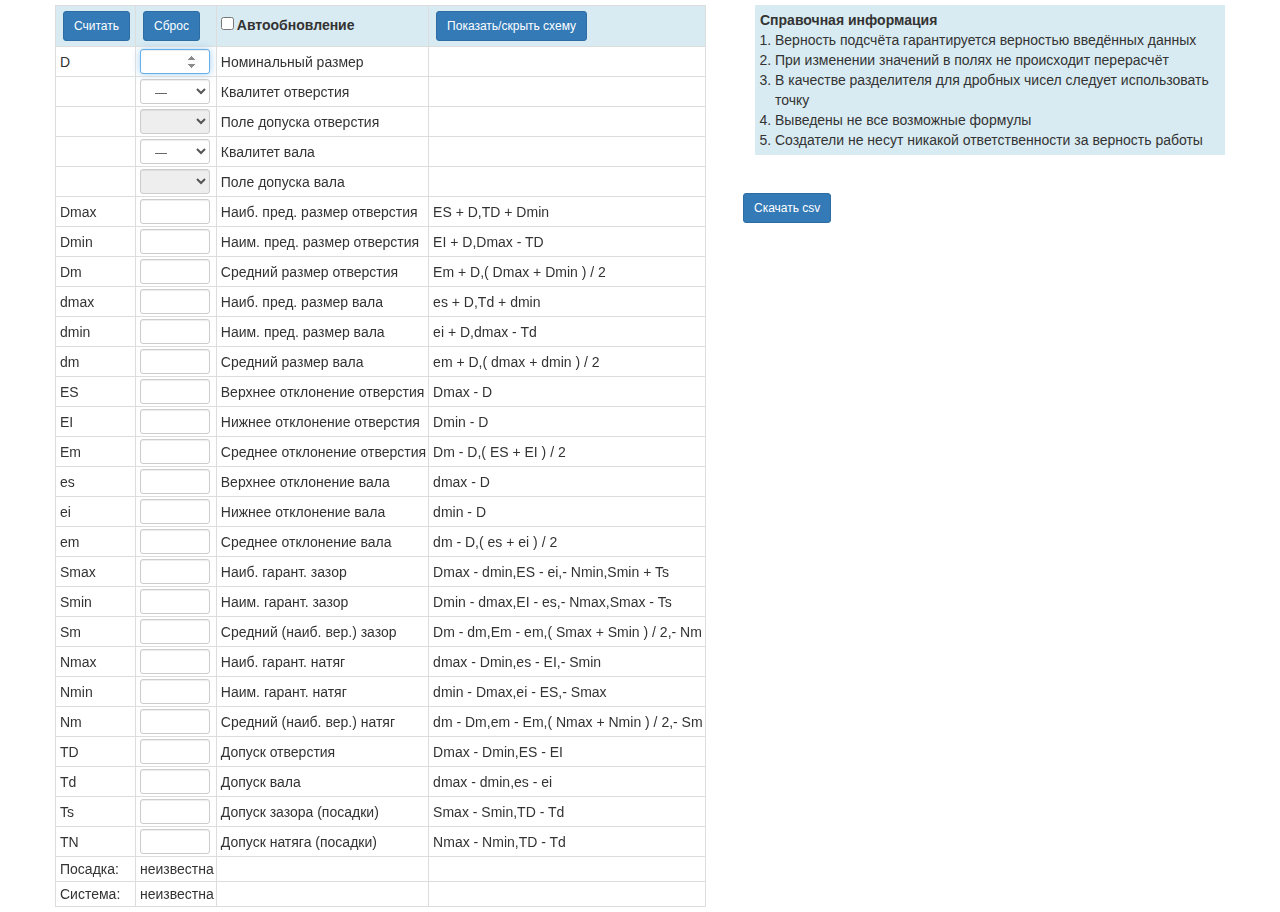
<file: index.html>
<!DOCTYPE html>
<html>
<head>
	<meta charset="UTF-8">
    <meta http-equiv="X-UA-Compatible" content="IE=edge">
    <meta name="viewport" content="width=device-width, initial-scale=1">
    <link rel="stylesheet" href="bower_components/bootstrap/dist/css/bootstrap.min.css">
	<link rel="stylesheet" href="css/style.css">
    <!--Icon made by Freepik from www.flaticon.com is licensed under CC BY 3.0-->
    <link href="[data-uri]" rel="icon" type="image/x-icon">
	<title>Калькулятор ОВЗ. Допуски и посадки</title>
</head>
<body>
<div class="container">
    <div class="row">


        <div class="col-md-7">
            <form>
                <table class="table-bordered table-hover">
                    <tr class="info">
                        <td><input type="button" value="Считать" class="btn calc btn-primary btn-sm"></td>
                        <td><input type="reset" value="Сброс" class="btn reset btn-primary btn-sm"></td>
                        <td><input type="checkbox" id="auto-upd"><label for="auto-upd">Автообновление</label>
                        </td>
                        <td><input type="button" value="Показать/скрыть схему" class="btn plot btn-primary btn-sm"></td>
                    </tr>
                </table>
            </form>
        </div>


        <div class="col-md-5">
            <div class="info">
                <b>Справочная информация</b><br>
                <ul>
                    <li>Верность подсчёта гарантируется верностью введённых данных</li>
                    <li>При изменении значений в полях не происходит перерасчёт</li>
                    <li>В качестве разделителя для дробных чисел следует использовать точку</li>
                    <li>Выведены не все возможные формулы</li>
                    <li>Создатели не несут никакой ответственности за верность работы</li>
                </ul>
            </div>
            <div class="graph">
                <div class="chart"></div>
                <div class="warn"></div>
            </div>
        </div>

        <input type="button" value="Скачать csv" class="btn csv btn-primary btn-sm">
    </div>
</div>
    <script src="bower_components/jquery/dist/jquery.min.js"></script>
    <script src="bower_components/bootstrap/dist/js/bootstrap.min.js"></script>
    <script src="bower_components/d3/d3.min.js" charset="utf-8"></script>
    <script src="bower_components/file-saver/FileSaver.js"></script>
    <script src="js/qualitets.js"></script>
    <script src="js/script.js"></script>
    <script src="js/graph.js"></script>
</body>
</html>
</file>
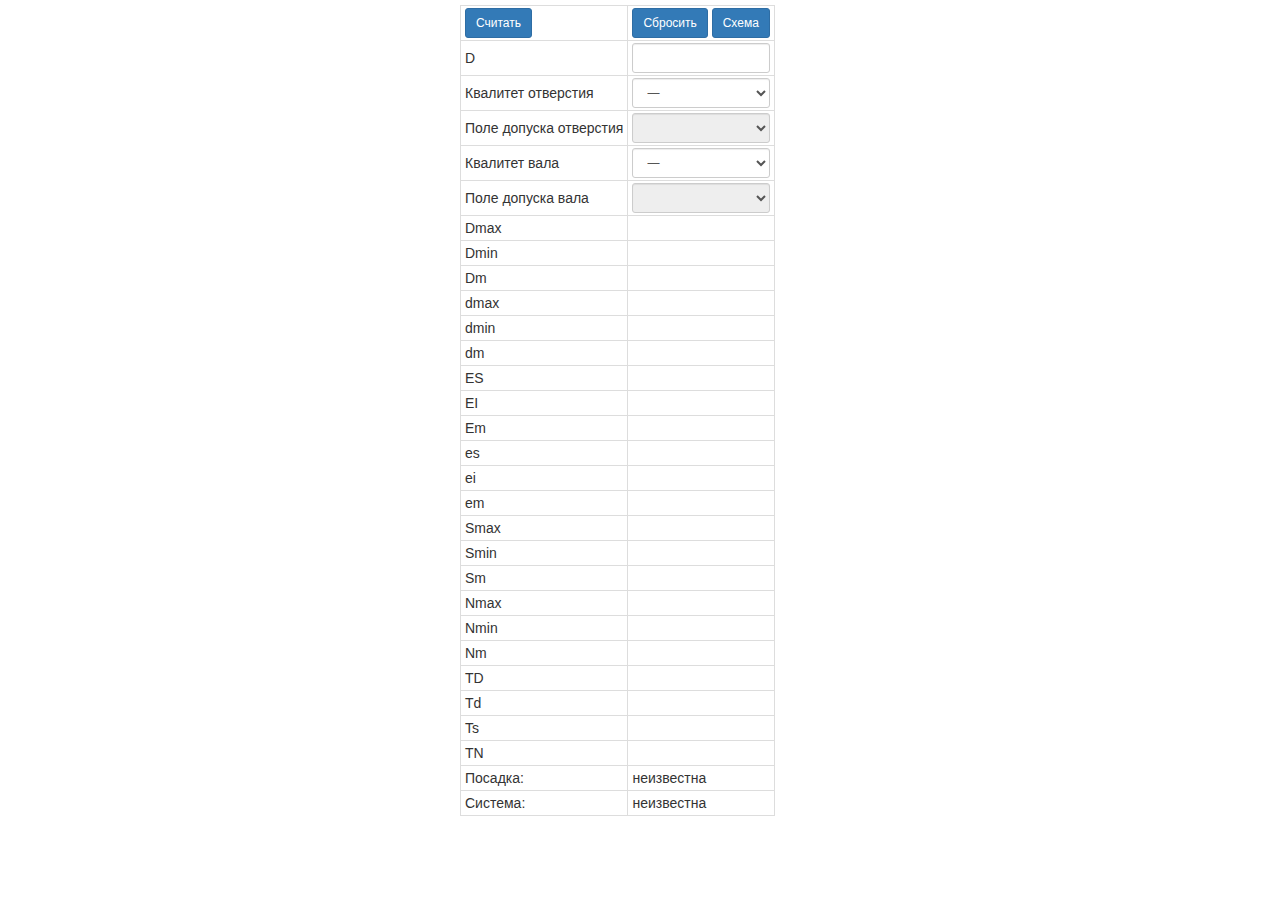
<file: calc_min.html>
<!DOCTYPE html>
<html>
<head>
    <meta charset="UTF-8" lang="ru">
    <meta http-equiv="X-UA-Compatible" content="IE=edge">
    <meta name="viewport" content="width=device-width, initial-scale=1">
    <link rel="stylesheet" href="bower_components/bootstrap/dist/css/bootstrap.min.css">
    <link rel="stylesheet" href="css/calc_min.css">
    <!--Icon made by Freepik from www.flaticon.com is licensed under CC BY 3.0-->
    <link href="[data-uri]" rel="icon" type="image/x-icon">
    <title>Калькулятор ОВЗ. Допуски и посадки</title>
</head>
<body>


<div class="container">
    <div class="row">
        <div class="col-xs-12 col-sm-3 col-md-4"></div>
        <div class="col-xs-12 col-sm-9 col-md-8">
            <form>
                <table class="table-bordered table-hover">
                    <tr class="info">
                        <td><input type="button" value="Считать" class="calc btn btn-primary btn-sm"></td>
                        <td>
                            <input type="reset" value="Сбросить" class="reset btn btn-primary btn-sm">
                            <input type="button" value="Схема" class="plot btn btn-primary btn-sm">
                        </td>
                    </tr>
                </table>
            </form>
        </div>
    </div>
</div>


<script src="bower_components/jquery/dist/jquery.min.js"></script>
<script src="bower_components/bootstrap/dist/js/bootstrap.min.js"></script>
<script src="bower_components/d3/d3.min.js" charset="utf-8"></script>

<script src="js/qualitets.js"></script>
<script src="js/calc_min.js"></script>
<script src="js/graph_min.js"></script>

</body>
</html>
</file>
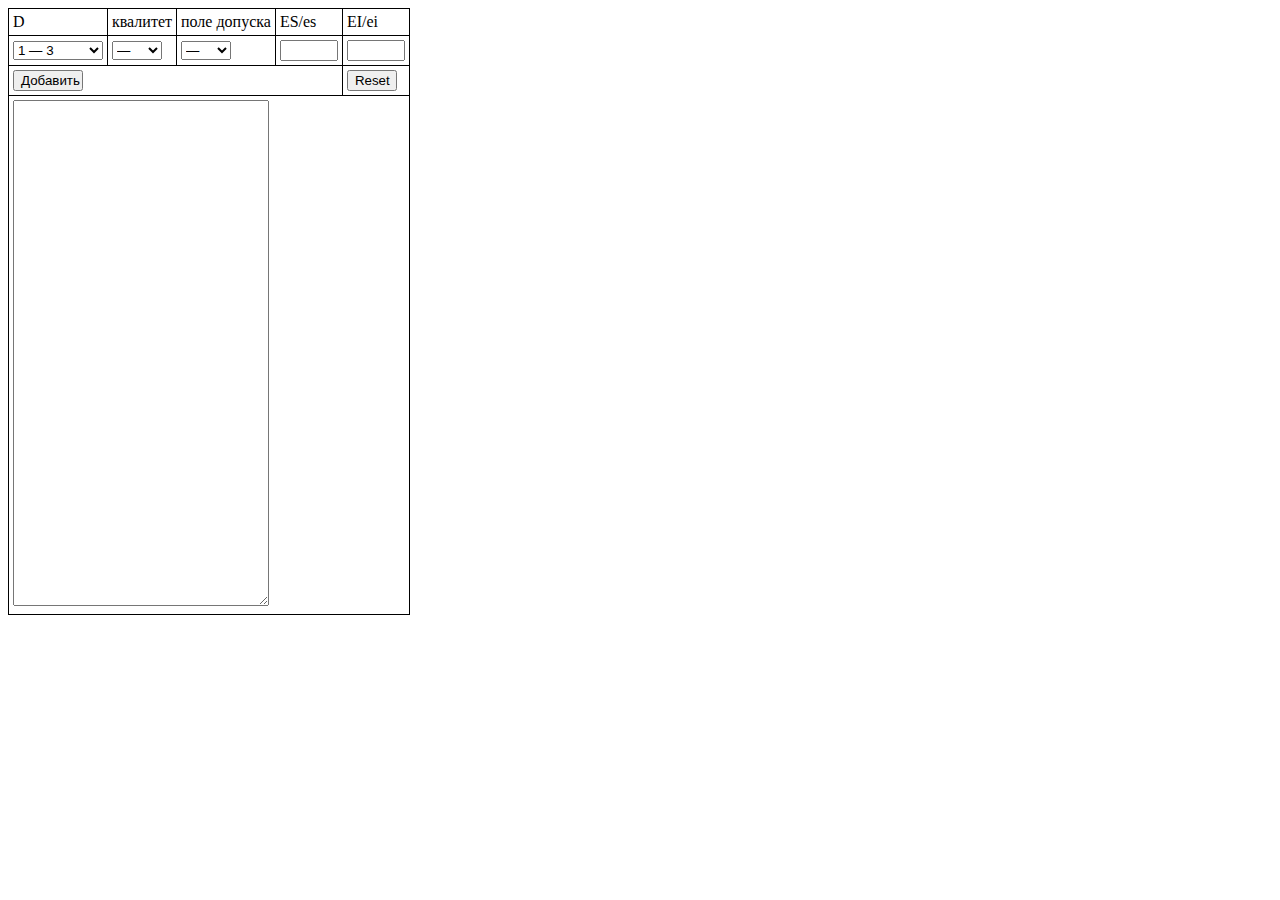
<file: tools/add_qualitets.html>
<!DOCTYPE html>
<html lang="en">
<head>
    <meta charset="UTF-8">
    <link rel="stylesheet" href="add_qualitets.css">
    <title>Добавить новые квалитеты</title>
</head>
<body>
<form>
    <table>
        <tr>
            <td>D</td>
            <td>квалитет</td>
            <td>поле допуска</td>
            <td>ES/es</td>
            <td>EI/ei</td>
        </tr>
        <tr>
            <td>
                <select id="nom_size"></select>
            </td>
            <td>
                <select id="qual"></select>
            </td>
            <td>
                <select id="tol_zone"></select>
            </td>
            <td>
                <input type="text" id="es">
            <td>
                <input type="text" id="ei">
            </td>
        </tr>
        <tr>
            <td colspan="4">
                <input id="add" type="button" value="Добавить">
            </td>
            <td>
                <input type="reset">
            </td>
        </tr>
        <tr>
            <td colspan="5">
                <textarea id="code"></textarea>
            </td>
        </tr>
    </table>
</form>

<script src="../bower_components/jquery/dist/jquery.min.js"></script>
<script src="../js/qualitets.js"></script>
<script src="add_qualitets.js"></script>
</body>
</html>
</file>
<file: css/style.css>
.info{
    background-color: #d9ebf2;
    padding: 5px;
}

.graph{
    visibility: hidden;
    background-color: #ffe7ce;
    margin-top: 15px;
    padding: 10px;
}

ul{
    list-style-type: decimal;
    padding-left: 15px;
    margin: 0;
}

td{
    padding: 2px 2px 2px 4px;
    /*padding: 0;*/
    /*margin: 0;*/
}

.form-control, select.input-sm {
    width: 70px;
    height: 25px;
}

input[type='text'] {
    background-color: white;
}

.btn {
    margin: 3px;
}

label {
    padding-left: 3px;
}

.container {
    padding: 5px 0 5px 0;
}
</file>
<file: css/calc_min.css>
table {
    margin-top: 5px;
}
td {
    padding: 2px 4px 2px 4px;
}
.graph {
    display: none;
    padding-left: 5px;
}
</file>
<file: tools/add_qualitets.css>
form {
    /*margin: 20px auto;*/
    /*width: 500px;*/
}

table {
    border-collapse: collapse; /* Убираем двойные границы между ячейками */
    border: 1px solid #000; /* Рамка вокруг таблицы */
}
td {
    padding: 4px; /* Поля вокруг текста */
    border: 1px solid; /* Рамка вокруг ячеек */
}

select, input {
    width: 50px;
}

select#nom_size {
    width: 90px;
}

input#add {
    width: 70px;
}

textarea#code {
    width: 250px;
    height: 500px;
}
</file>
